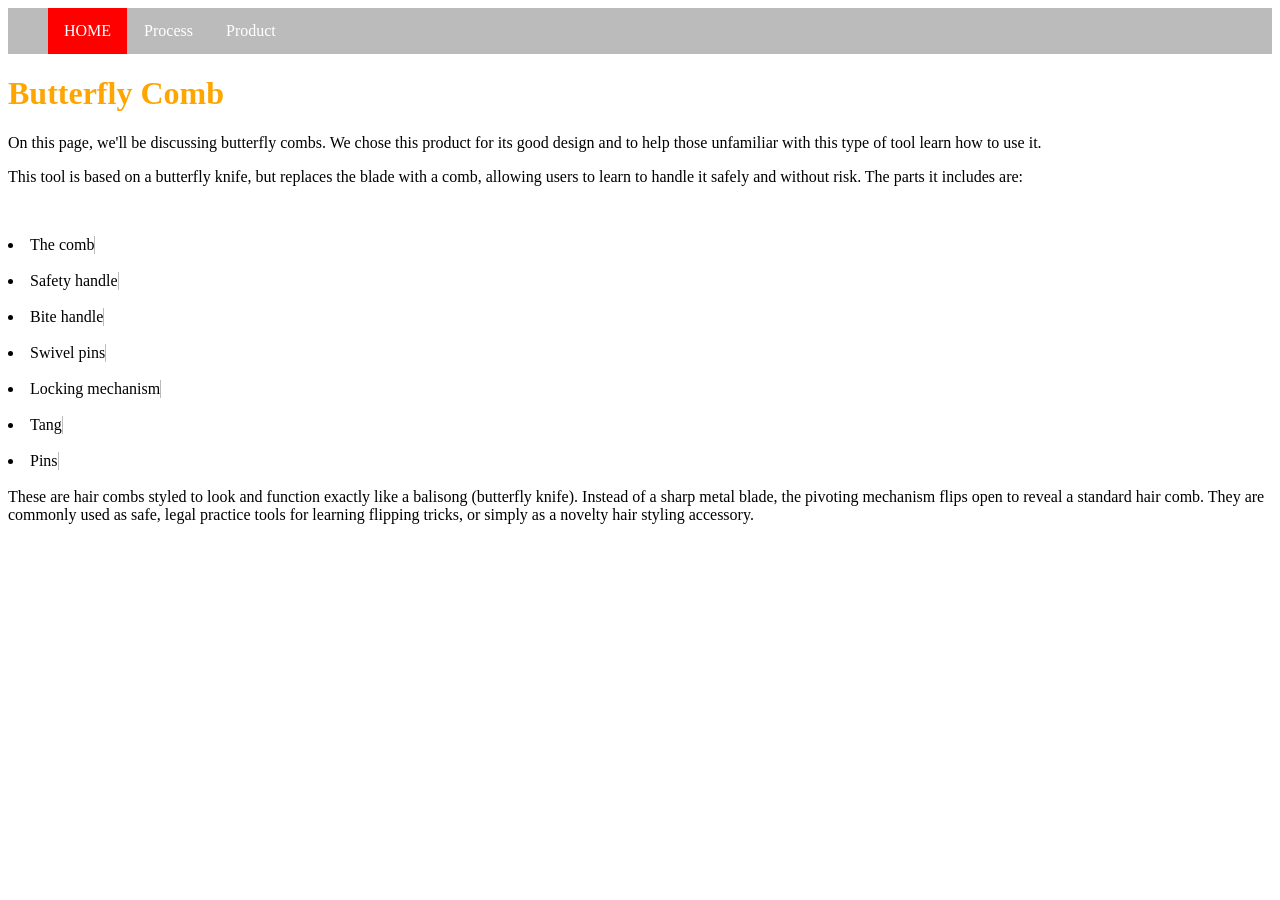
<file: product-website/index.html>
<html> 
<head> 
<title>Butterfly Comb</title>
<link rel="stylesheet" href="style.css" type="text/css"> 
</head> 
<body> 
  <ul>
     <li>
  <a class="active" href="index.html">HOME</a>
    </li> 
    <li> 
    <a href="process.html">Process</a>
    </li>
    <li>
    <a href="product.html">Product</a>
    </li>
    <li>
    <a href=></a>
    </li>

    </ul>

    <h1 style="color:orange">Butterfly Comb</h1>
  <p>On this page, we'll be discussing butterfly combs. We chose this product for its good design and to help those unfamiliar with this type of tool learn how to use it.</p>

  <p>This tool is based on a butterfly knife, but replaces the blade with a comb, allowing users to learn to handle it safely and without risk. The parts it includes are:</p>
  
  <br><p><li>The comb</li></br>

  <br><li>Safety handle</li></br>

  <br><li>Bite handle</li></br>

  <br><li>Swivel pins</li></br>

  <br><li>Locking mechanism</li></br>

  <br><li>Tang</li></br>

  <br><li>Pins</li></br>

  <br>These are hair combs styled to look and function exactly like a balisong (butterfly knife). Instead of a sharp metal blade, the pivoting mechanism flips open to reveal a standard hair comb. They are commonly used as safe, legal practice tools for learning flipping tricks, or simply as a novelty hair styling accessory.</br>

  
  <p></p>
</body> 
</html>
</file>
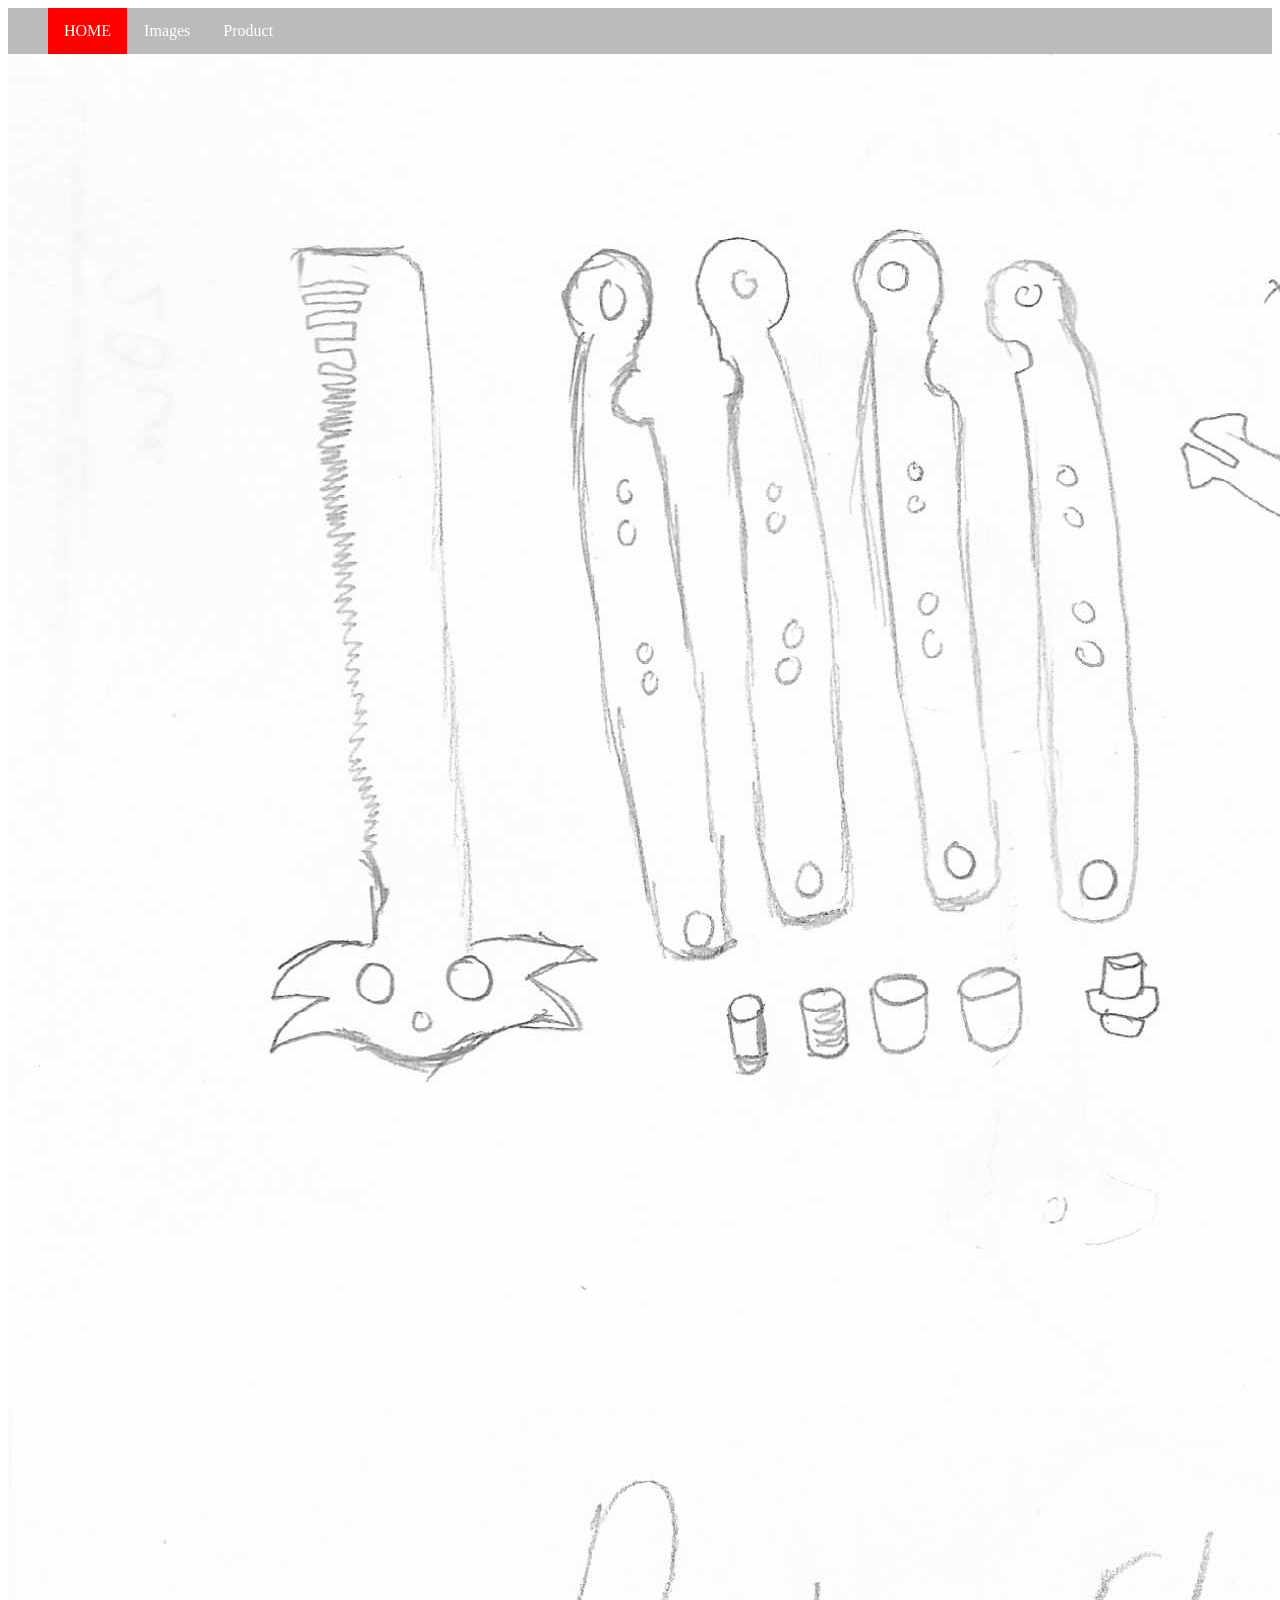
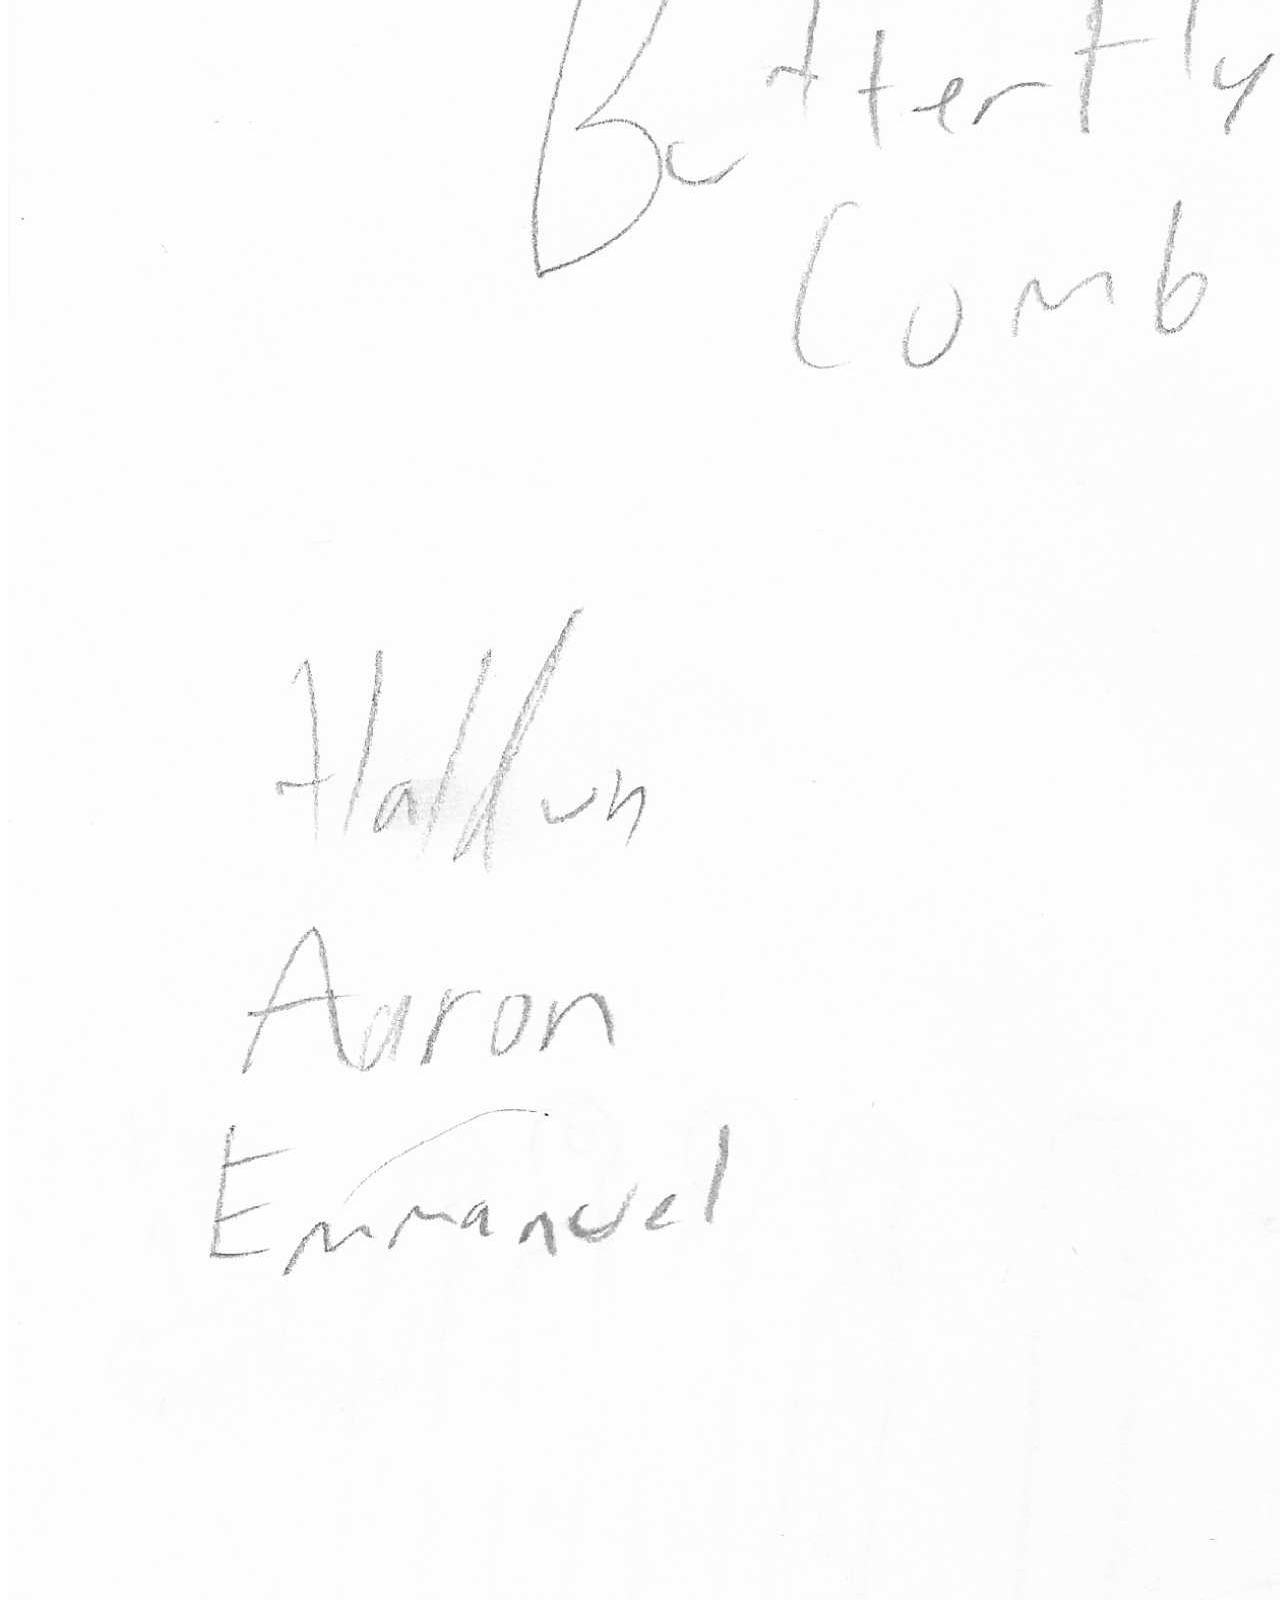
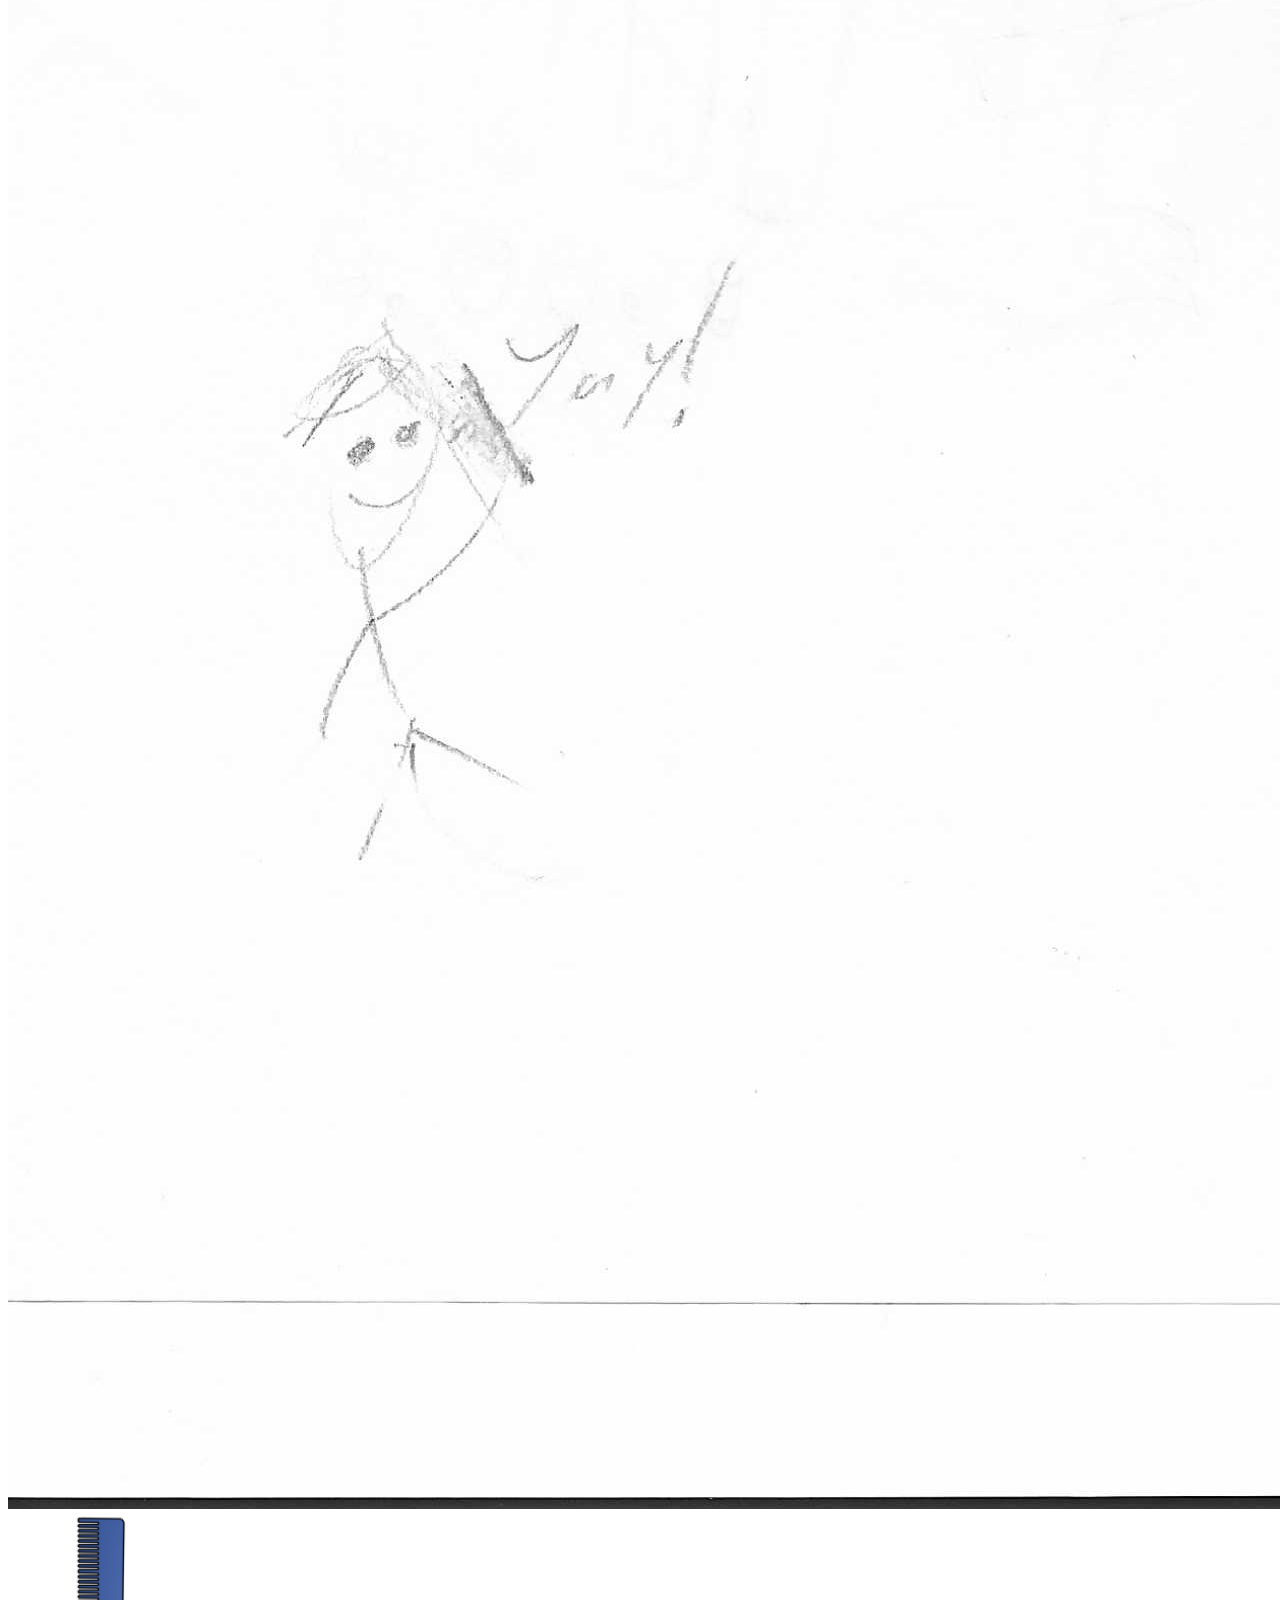
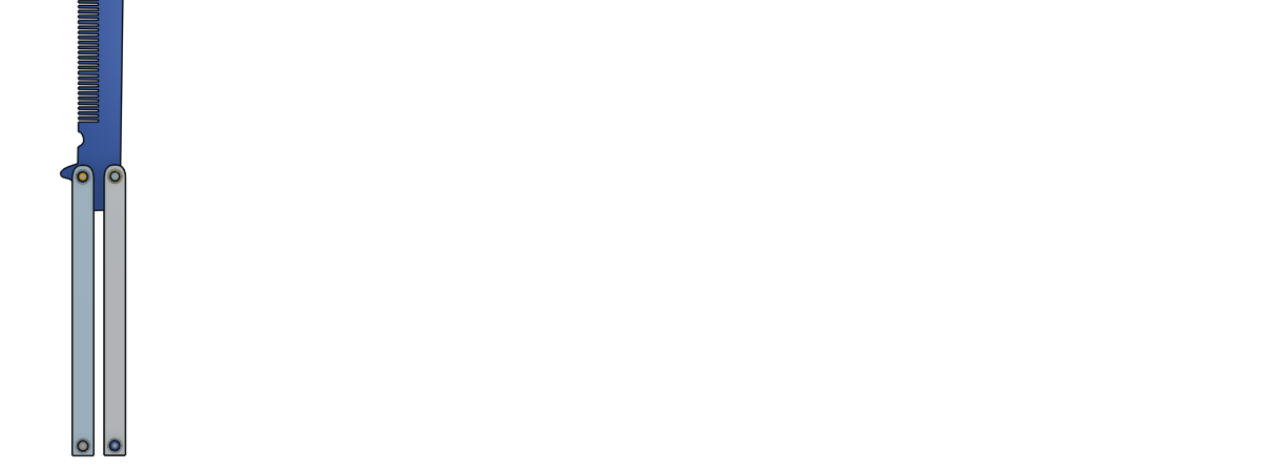
<file: product-website/images.html>
<HTML>
  <HEAD>
  <TITLE>Butterfly Comb</TITLE>
  <link rel="stylesheet" href="style.css" type="text/css">

  </HEAD>
  <BODY>
    <ul>
     <li>
  <a class="active" href="index.html">HOME</a>
    </li> 
    <li> 
    <a href="images.html">Images</a>
    </li>
    <li>
    <a href="product.html">Product</a>
    </li>
    <li>
    <a href=></a>
    </li>

    </ul>
<img src = "images/scan2.png">
<img src = "images/scan1.png">
<img src = "images/mariposa.png">
 </BODY>
</HTML>
</file>
<file: product-website/style.css>
ul {  list-style-type: none;
  margin: 0;
  overflow: hidden;
  background-color: #bbb;
}
li {  float: left;
  border-right: 1px solid #bbb;
}
li a {  display: block;
  color: white;
  text-align: center;
  padding: 14px 16px;
  text-decoration: none;
}
li a:hover:(.active) {
  background-color: #bbb;
}
.active {background-color: red;}
</file>
